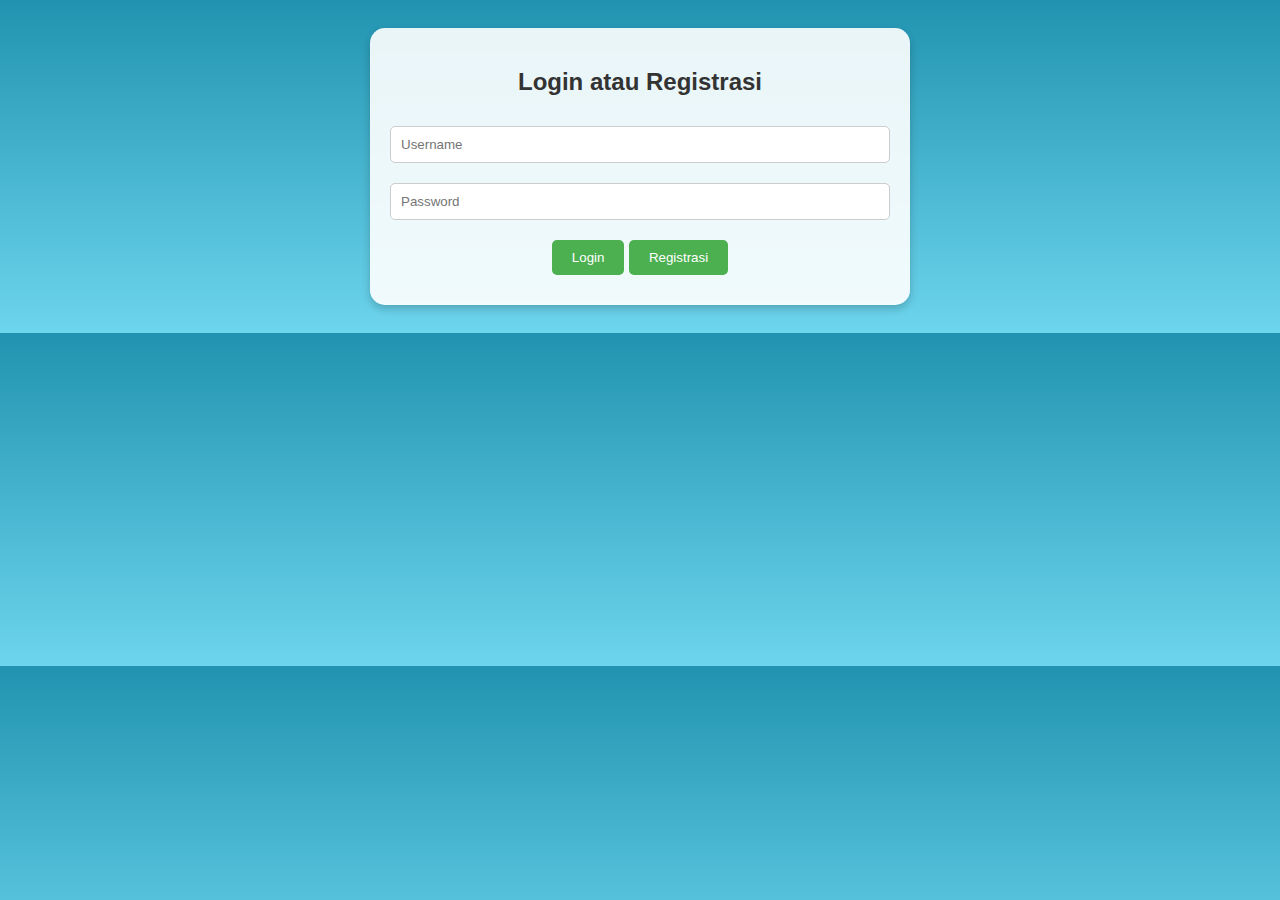
<file: math-game/index.html>
<!DOCTYPE html>
<html lang="en">
<head>
  <meta charset="UTF-8">
  <meta name="viewport" content="width=device-width, initial-scale=1.0">
  <title>Math Game</title>
  <link rel="stylesheet" href="style.css">
</head>
<body>
  <!-- Login Container -->
  <div id="login-container">
    <h2>Login atau Registrasi</h2>
    <input type="text" id="username" placeholder="Username">
    <input type="password" id="password" placeholder="Password">
    <div id="login-message"></div>
    <button id="login-btn">Login</button>
    <button id="register-btn">Registrasi</button>
  </div>

  <!-- Level Selection -->
  <div id="level-selection" style="display: none;">
    <h2>Selamat Datang di Game Matematika!</h2>
    <button id="easy-level-btn">Level Mudah</button>
    <button id="medium-level-btn">Level Sedang</button>
    <button id="logout-btn">Logout</button>
    <h3>Highscore: <span id="highscore-display">0</span></h3>
  </div>

  <!-- Game Container -->
  <div id="game-container" style="display: none;">
    <h2 id="question">Soal akan muncul di sini</h2>
    <input type="number" id="answer" placeholder="Jawaban Anda">
    <button id="submit-btn">Submit</button>
    <h3>Score: <span id="score-display">0</span></h3>
  </div>

  <script src="script.js"></script>
</body>
</html>
</file>
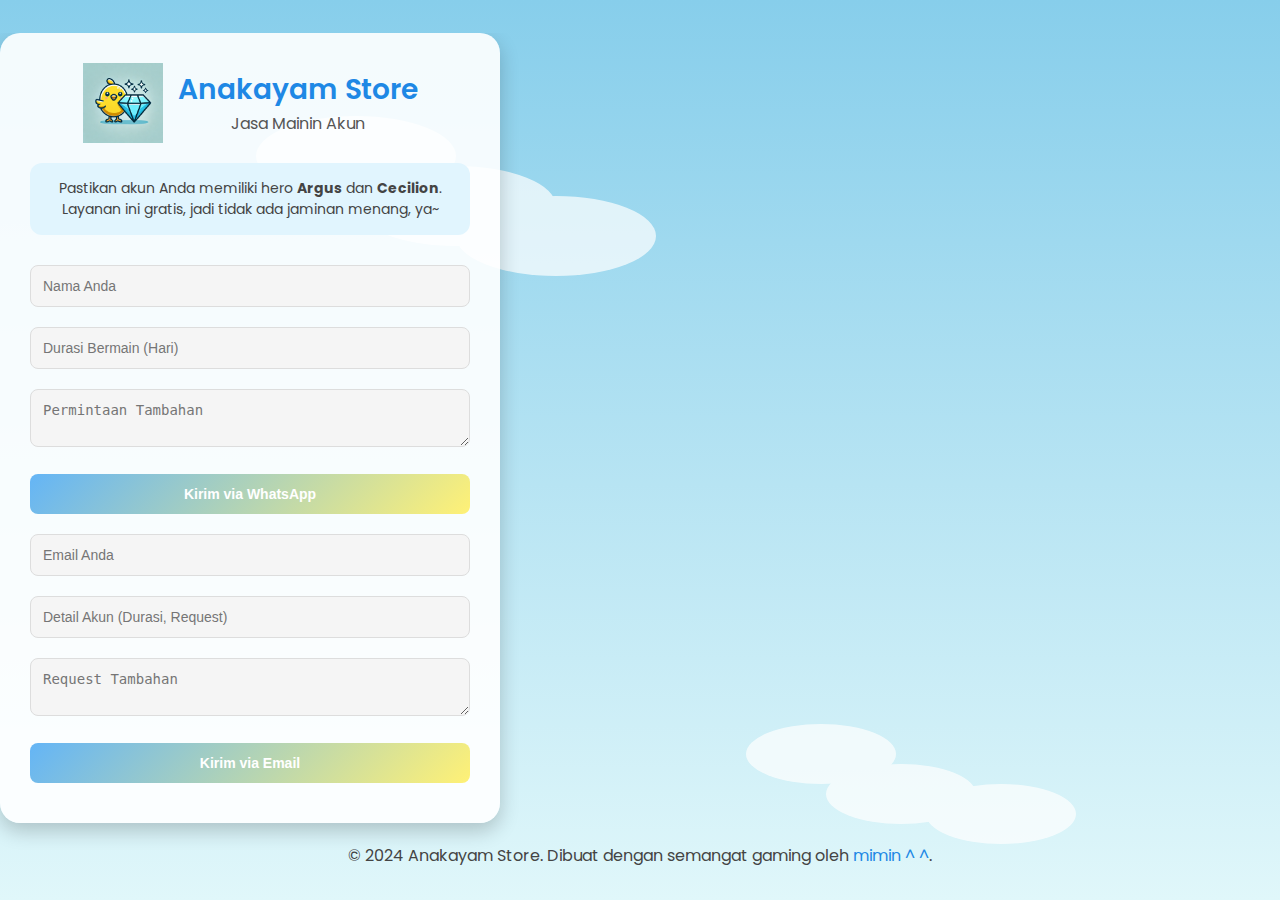
<file: website-jasa-joki/index.html>
<!DOCTYPE html>
<html lang="id">
<head>
  <link href="https://fonts.googleapis.com/css2?family=Poppins:wght@400;600&display=swap" rel="stylesheet">
  <meta charset="UTF-8">
  <meta name="viewport" content="width=device-width, initial-scale=1.0">
  <title>Anakayam Store</title>
  <link rel="stylesheet" href="style.css">
</head>
<body>
  <div class="cloud-background">
    <div class="form-container">
      <div class="logo-header">
        <img src="assets/logo.png" alt="Logo Anakayam Store" class="logo">
        <div class="store-name">
          <h1>Anakayam Store</h1>
          <p>Jasa Mainin Akun</p>
        </div>
      </div>

      <div class="note">
        <p>Pastikan akun Anda memiliki hero <b>Argus</b> dan <b>Cecilion</b>. Layanan ini gratis, jadi tidak ada jaminan menang, ya~</p>
      </div>

      <form id="whatsappForm">
        <input type="text" id="name" placeholder="Nama Anda" required>
        <input type="number" id="duration" placeholder="Durasi Bermain (Hari)" required>
        <textarea id="request" placeholder="Permintaan Tambahan"></textarea>
        <button type="button" onclick="sendToWhatsApp()">Kirim via WhatsApp</button>
      </form>

      <form action="https://formsubmit.co/your_email@example.com" method="POST">
        <input type="email" name="email" placeholder="Email Anda" required>
        <input type="text" name="details" placeholder="Detail Akun (Durasi, Request)" required>
        <textarea name="request" placeholder="Request Tambahan"></textarea>
        <button type="submit">Kirim via Email</button>
      </form>
    </div>

    <footer>
      <p>© 2024 Anakayam Store. Dibuat dengan semangat gaming oleh <a href="#">mimin ^ ^</a>.</p>
    </footer>
  </div>

  <script src="script.js"></script>
</body>
</html>
</file>
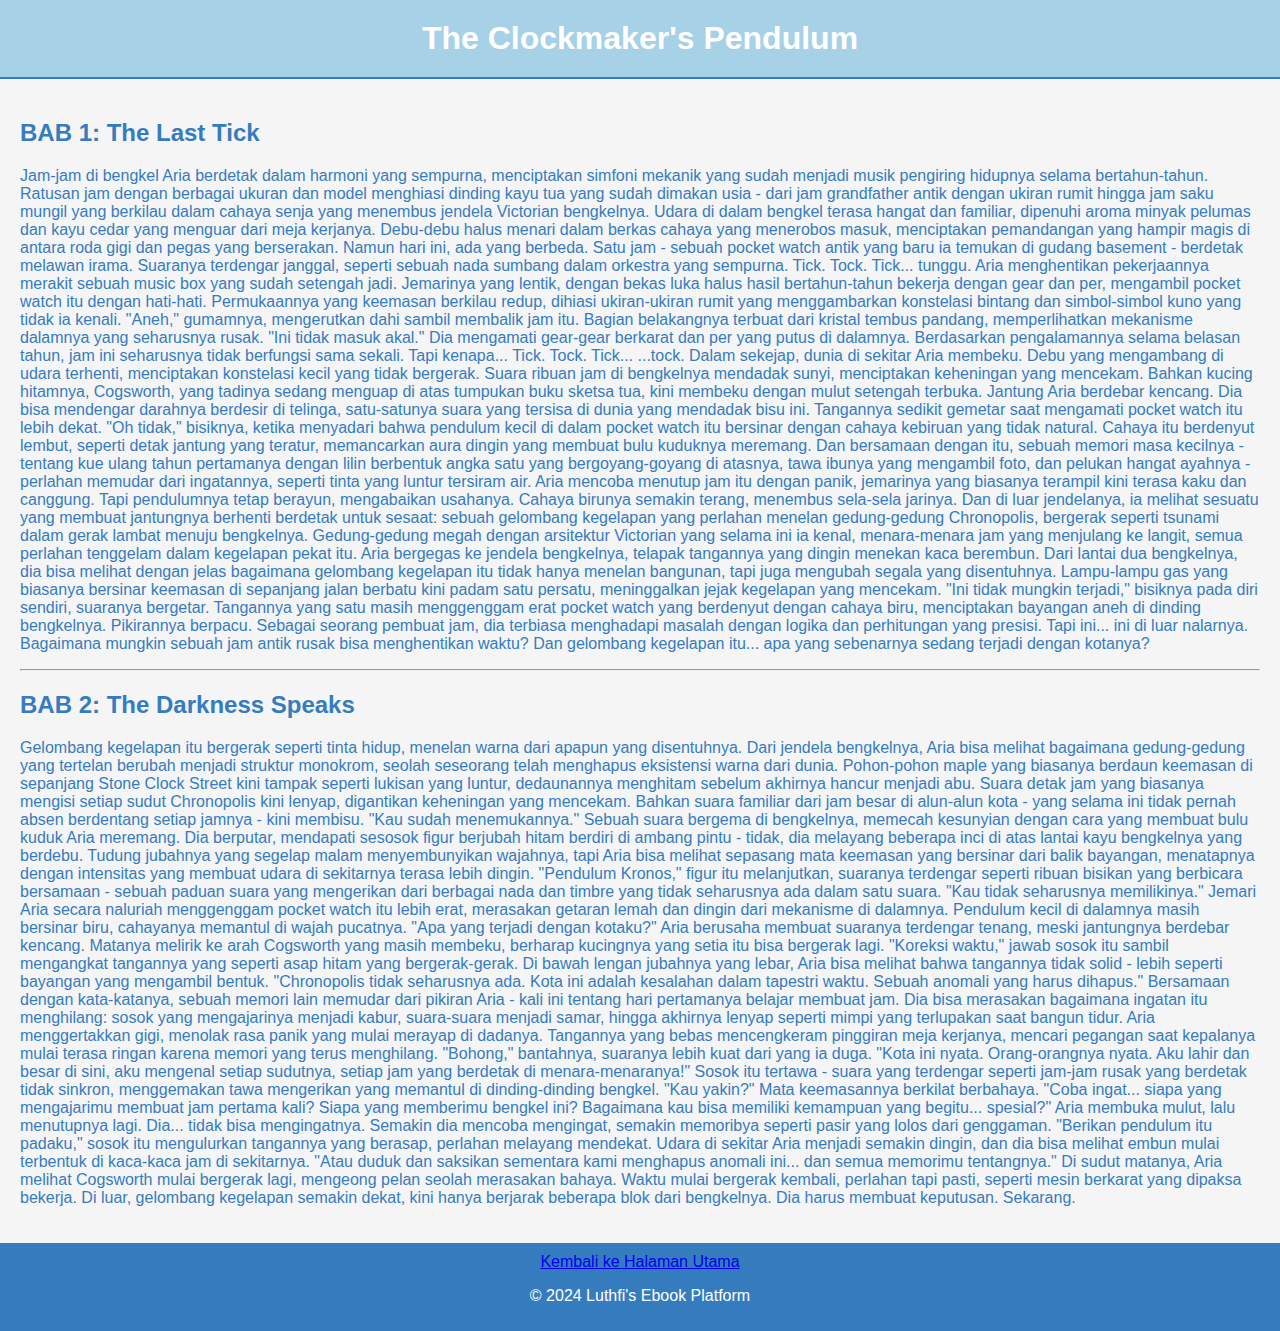
<file: Luthfi_Ebook_Template/The Clockmaker's Pendulum.html>
<!DOCTYPE html>
<html lang="en">
<head>
    <meta charset="UTF-8">
    <meta name="viewport" content="width=device-width, initial-scale=1.0">
    <title>The Clockmaker's Pendulum</title>
    <link rel="stylesheet" href="css/style.css">
</head>
<body>
    <header>
        <h1>The Clockmaker's Pendulum</h1>
    </header>
    <main>
        <h2>BAB 1: The Last Tick</h2>
        <p>Jam-jam di bengkel Aria berdetak dalam harmoni yang sempurna, menciptakan simfoni mekanik yang sudah menjadi musik pengiring hidupnya selama bertahun-tahun. Ratusan jam dengan berbagai ukuran dan model menghiasi dinding kayu tua yang sudah dimakan usia - dari jam grandfather antik dengan ukiran rumit hingga jam saku mungil yang berkilau dalam cahaya senja yang menembus jendela Victorian bengkelnya.

Udara di dalam bengkel terasa hangat dan familiar, dipenuhi aroma minyak pelumas dan kayu cedar yang menguar dari meja kerjanya. Debu-debu halus menari dalam berkas cahaya yang menerobos masuk, menciptakan pemandangan yang hampir magis di antara roda gigi dan pegas yang berserakan.

Namun hari ini, ada yang berbeda. Satu jam - sebuah pocket watch antik yang baru ia temukan di gudang basement - berdetak melawan irama. Suaranya terdengar janggal, seperti sebuah nada sumbang dalam orkestra yang sempurna.

Tick. Tock. Tick... tunggu.

Aria menghentikan pekerjaannya merakit sebuah music box yang sudah setengah jadi. Jemarinya yang lentik, dengan bekas luka halus hasil bertahun-tahun bekerja dengan gear dan per, mengambil pocket watch itu dengan hati-hati. Permukaannya yang keemasan berkilau redup, dihiasi ukiran-ukiran rumit yang menggambarkan konstelasi bintang dan simbol-simbol kuno yang tidak ia kenali.

"Aneh," gumamnya, mengerutkan dahi sambil membalik jam itu. Bagian belakangnya terbuat dari kristal tembus pandang, memperlihatkan mekanisme dalamnya yang seharusnya rusak. "Ini tidak masuk akal." Dia mengamati gear-gear berkarat dan per yang putus di dalamnya. Berdasarkan pengalamannya selama belasan tahun, jam ini seharusnya tidak berfungsi sama sekali.

Tapi kenapa...

Tick. Tock. Tick...

...tock.

Dalam sekejap, dunia di sekitar Aria membeku. Debu yang mengambang di udara terhenti, menciptakan konstelasi kecil yang tidak bergerak. Suara ribuan jam di bengkelnya mendadak sunyi, menciptakan keheningan yang mencekam. Bahkan kucing hitamnya, Cogsworth, yang tadinya sedang menguap di atas tumpukan buku sketsa tua, kini membeku dengan mulut setengah terbuka.

Jantung Aria berdebar kencang. Dia bisa mendengar darahnya berdesir di telinga, satu-satunya suara yang tersisa di dunia yang mendadak bisu ini. Tangannya sedikit gemetar saat mengamati pocket watch itu lebih dekat.

"Oh tidak," bisiknya, ketika menyadari bahwa pendulum kecil di dalam pocket watch itu bersinar dengan cahaya kebiruan yang tidak natural. Cahaya itu berdenyut lembut, seperti detak jantung yang teratur, memancarkan aura dingin yang membuat bulu kuduknya meremang.

Dan bersamaan dengan itu, sebuah memori masa kecilnya - tentang kue ulang tahun pertamanya dengan lilin berbentuk angka satu yang bergoyang-goyang di atasnya, tawa ibunya yang mengambil foto, dan pelukan hangat ayahnya - perlahan memudar dari ingatannya, seperti tinta yang luntur tersiram air.

Aria mencoba menutup jam itu dengan panik, jemarinya yang biasanya terampil kini terasa kaku dan canggung. Tapi pendulumnya tetap berayun, mengabaikan usahanya. Cahaya birunya semakin terang, menembus sela-sela jarinya.

Dan di luar jendelanya, ia melihat sesuatu yang membuat jantungnya berhenti berdetak untuk sesaat: sebuah gelombang kegelapan yang perlahan menelan gedung-gedung Chronopolis, bergerak seperti tsunami dalam gerak lambat menuju bengkelnya. Gedung-gedung megah dengan arsitektur Victorian yang selama ini ia kenal, menara-menara jam yang menjulang ke langit, semua perlahan tenggelam dalam kegelapan pekat itu.

Aria bergegas ke jendela bengkelnya, telapak tangannya yang dingin menekan kaca berembun. Dari lantai dua bengkelnya, dia bisa melihat dengan jelas bagaimana gelombang kegelapan itu tidak hanya menelan bangunan, tapi juga mengubah segala yang disentuhnya. Lampu-lampu gas yang biasanya bersinar keemasan di sepanjang jalan berbatu kini padam satu persatu, meninggalkan jejak kegelapan yang mencekam.

"Ini tidak mungkin terjadi," bisiknya pada diri sendiri, suaranya bergetar. Tangannya yang satu masih menggenggam erat pocket watch yang berdenyut dengan cahaya biru, menciptakan bayangan aneh di dinding bengkelnya.

Pikirannya berpacu. Sebagai seorang pembuat jam, dia terbiasa menghadapi masalah dengan logika dan perhitungan yang presisi. Tapi ini... ini di luar nalarnya. Bagaimana mungkin sebuah jam antik rusak bisa menghentikan waktu? Dan gelombang kegelapan itu... apa yang sebenarnya sedang terjadi dengan kotanya?

</p>
        <hr>
        <h2>BAB 2: The Darkness Speaks</h2>
        <p>Gelombang kegelapan itu bergerak seperti tinta hidup, menelan warna dari apapun yang disentuhnya. Dari jendela bengkelnya, Aria bisa melihat bagaimana gedung-gedung yang tertelan berubah menjadi struktur monokrom, seolah seseorang telah menghapus eksistensi warna dari dunia. Pohon-pohon maple yang biasanya berdaun keemasan di sepanjang Stone Clock Street kini tampak seperti lukisan yang luntur, dedaunannya menghitam sebelum akhirnya hancur menjadi abu.

Suara detak jam yang biasanya mengisi setiap sudut Chronopolis kini lenyap, digantikan keheningan yang mencekam. Bahkan suara familiar dari jam besar di alun-alun kota - yang selama ini tidak pernah absen berdentang setiap jamnya - kini membisu.

"Kau sudah menemukannya."

Sebuah suara bergema di bengkelnya, memecah kesunyian dengan cara yang membuat bulu kuduk Aria meremang. Dia berputar, mendapati sesosok figur berjubah hitam berdiri di ambang pintu - tidak, dia melayang beberapa inci di atas lantai kayu bengkelnya yang berdebu. Tudung jubahnya yang segelap malam menyembunyikan wajahnya, tapi Aria bisa melihat sepasang mata keemasan yang bersinar dari balik bayangan, menatapnya dengan intensitas yang membuat udara di sekitarnya terasa lebih dingin.

"Pendulum Kronos," figur itu melanjutkan, suaranya terdengar seperti ribuan bisikan yang berbicara bersamaan - sebuah paduan suara yang mengerikan dari berbagai nada dan timbre yang tidak seharusnya ada dalam satu suara. "Kau tidak seharusnya memilikinya."

Jemari Aria secara naluriah menggenggam pocket watch itu lebih erat, merasakan getaran lemah dan dingin dari mekanisme di dalamnya. Pendulum kecil di dalamnya masih bersinar biru, cahayanya memantul di wajah pucatnya.

"Apa yang terjadi dengan kotaku?" Aria berusaha membuat suaranya terdengar tenang, meski jantungnya berdebar kencang. Matanya melirik ke arah Cogsworth yang masih membeku, berharap kucingnya yang setia itu bisa bergerak lagi.

"Koreksi waktu," jawab sosok itu sambil mengangkat tangannya yang seperti asap hitam yang bergerak-gerak. Di bawah lengan jubahnya yang lebar, Aria bisa melihat bahwa tangannya tidak solid - lebih seperti bayangan yang mengambil bentuk. "Chronopolis tidak seharusnya ada. Kota ini adalah kesalahan dalam tapestri waktu. Sebuah anomali yang harus dihapus."

Bersamaan dengan kata-katanya, sebuah memori lain memudar dari pikiran Aria - kali ini tentang hari pertamanya belajar membuat jam. Dia bisa merasakan bagaimana ingatan itu menghilang: sosok yang mengajarinya menjadi kabur, suara-suara menjadi samar, hingga akhirnya lenyap seperti mimpi yang terlupakan saat bangun tidur.

Aria menggertakkan gigi, menolak rasa panik yang mulai merayap di dadanya. Tangannya yang bebas mencengkeram pinggiran meja kerjanya, mencari pegangan saat kepalanya mulai terasa ringan karena memori yang terus menghilang.

"Bohong," bantahnya, suaranya lebih kuat dari yang ia duga. "Kota ini nyata. Orang-orangnya nyata. Aku lahir dan besar di sini, aku mengenal setiap sudutnya, setiap jam yang berdetak di menara-menaranya!"

Sosok itu tertawa - suara yang terdengar seperti jam-jam rusak yang berdetak tidak sinkron, menggemakan tawa mengerikan yang memantul di dinding-dinding bengkel. "Kau yakin?" Mata keemasannya berkilat berbahaya. "Coba ingat... siapa yang mengajarimu membuat jam pertama kali? Siapa yang memberimu bengkel ini? Bagaimana kau bisa memiliki kemampuan yang begitu... spesial?"

Aria membuka mulut, lalu menutupnya lagi. Dia... tidak bisa mengingatnya. Semakin dia mencoba mengingat, semakin memoribya seperti pasir yang lolos dari genggaman.

"Berikan pendulum itu padaku," sosok itu mengulurkan tangannya yang berasap, perlahan melayang mendekat. Udara di sekitar Aria menjadi semakin dingin, dan dia bisa melihat embun mulai terbentuk di kaca-kaca jam di sekitarnya. "Atau duduk dan saksikan sementara kami menghapus anomali ini... dan semua memorimu tentangnya."

Di sudut matanya, Aria melihat Cogsworth mulai bergerak lagi, mengeong pelan seolah merasakan bahaya. Waktu mulai bergerak kembali, perlahan tapi pasti, seperti mesin berkarat yang dipaksa bekerja. Di luar, gelombang kegelapan semakin dekat, kini hanya berjarak beberapa blok dari bengkelnya.

Dia harus membuat keputusan. Sekarang.

</p>
        <!-- Copy-paste untuk tambah bab -->
    </main>
    <footer>
        <a href="index.html">Kembali ke Halaman Utama</a>
        <p>&copy; 2024 Luthfi's Ebook Platform</p>
    </footer>
</body>
</html>
</file>
<file: math-game/style.css>
body {
  font-family: Arial, sans-serif;
  text-align: center;
  background: linear-gradient(to bottom, #2193b0, #6dd5ed);
  color: white;
  padding: 20px;
}

#login-container, #level-selection, #game-container {
  background: rgba(255, 255, 255, 0.9);
  border-radius: 15px;
  padding: 20px;
  margin: auto;
  width: 90%;
  max-width: 500px;
  color: #333;
  box-shadow: 0px 4px 8px rgba(0, 0, 0, 0.2);
}

h2, h3 {
  margin: 20px 0;
}

button {
  padding: 10px 20px;
  margin: 10px 0;
  border: none;
  border-radius: 5px;
  background-color: #4caf50;
  color: white;
  cursor: pointer;
}

button:hover {
  background-color: #45a049;
}

input {
  padding: 10px;
  margin: 10px 0;
  width: calc(100% - 22px);
  border: 1px solid #ccc;
  border-radius: 5px;
}

input[type="number"] {
  -moz-appearance: textfield;
}

input::-webkit-outer-spin-button,
input::-webkit-inner-spin-button {
  -webkit-appearance: none;
  margin: 0;
}
</file>
<file: Luthfi_Ebook_Template/css/style.css>
/* Global Styles */
body {
    font-family: 'Arial', sans-serif;
    margin: 0;
    padding: 0;
    background-color: #F5F5F5; /* Abu-abu muda */
    color: #357CBE; /* Teks biru tua */
}

header {
    background-color: #A6D1E6; /* Biru pastel terang */
    padding: 20px;
    text-align: center;
    color: #FFFFFF; /* Teks putih */
    border-bottom: 2px solid #357CBE; /* Border biru tua */
}

header h1 {
    margin: 0;
    display: flex;
    align-items: center;
    justify-content: center;
    gap: 10px; /* Jarak antara logo dan teks */
}

header .logo {
    width: 60px; /* Sedikit lebih besar */
    height: 60px;
    object-fit: cover;
    border-radius: 50%; /* Bikin bulat */
    border: 2px solid #FFFFFF; /* Border putih di logo */
}

main {
    padding: 20px;
}

h2 {
    color: #357CBE; /* Judul bab biru tua */
}

.ebook {
    background-color: #FFFFFF; /* Putih bersih */
    border: 1px solid #A6D1E6; /* Border biru pastel */
    border-radius: 8px;
    margin: 20px 0;
    padding: 10px;
    box-shadow: 0 2px 5px rgba(0, 0, 0, 0.1); /* Efek bayangan */
    text-align: center;
    transition: transform 0.2s ease;
}

.ebook:hover {
    transform: scale(1.03); /* Sedikit membesar saat hover */
}

.ebook img {
    max-width: 100%;
    border-radius: 8px;
}

footer {
    background-color: #357CBE; /* Biru tua */
    color: #FFFFFF; /* Teks putih */
    text-align: center;
    padding: 10px;
}

/* Tombol */
button {
    background-color: #FFC857; /* Kuning aksen */
    color: #357CBE; /* Teks biru tua */
    border: none;
    border-radius: 5px;
    padding: 10px 20px;
    font-size: 16px;
    cursor: pointer;
    transition: background-color 0.3s ease;
}

button:hover {
    background-color: #FFD37E; /* Kuning lebih terang saat hover */
}
</file>
<file: website-jasa-joki/style.css>
/* Reset dasar */
* {
  margin: 0;
  padding: 0;
  box-sizing: border-box;
}

body {
  font-family: 'Poppins', sans-serif;
  background: linear-gradient(to bottom, #87CEEB, #E0F7FA);
  min-height: 100vh;
  display: flex;
  justify-content: center;
  align-items: center;
}

.cloud-background {
  position: relative;
  width: 100%;
  height: 100%;
  overflow: hidden;
}

.cloud-background::before,
.cloud-background::after {
  content: '';
  position: absolute;
  background: #fff;
  border-radius: 50%;
  opacity: 0.7;
}

.cloud-background::before {
  width: 200px;
  height: 80px;
  top: 10%;
  left: 20%;
  box-shadow: 100px 50px 0px #fff, 200px 80px 0px #fff;
}

.cloud-background::after {
  width: 150px;
  height: 60px;
  bottom: 10%;
  right: 30%;
  box-shadow: 80px 40px 0px #fff, 180px 60px 0px #fff;
}

.form-container {
  background: rgba(255, 255, 255, 0.9);
  padding: 30px;
  border-radius: 20px;
  box-shadow: 0 8px 20px rgba(0, 0, 0, 0.2);
  max-width: 500px;
  width: 100%;
  text-align: center;
  animation: fadeIn 1s ease-in-out;
  position: relative;
}

.logo-header {
  display: flex;
  align-items: center;
  justify-content: center;
  gap: 15px;
  margin-bottom: 20px;
}

.logo {
  width: 80px;
  height: auto;
}

.store-name h1 {
  font-size: 28px;
  color: #1E88E5;
  font-weight: 600;
}

.store-name p {
  font-size: 16px;
  color: #555;
}

input, textarea, button {
  width: 100%;
  padding: 12px;
  margin: 10px 0;
  border-radius: 8px;
  border: 1px solid #ddd;
  font-size: 14px;
}

input, textarea {
  background: #F5F5F5;
  color: #333;
}

button {
  background: linear-gradient(135deg, #64B5F6, #FFF176);
  color: #fff;
  font-weight: 600;
  cursor: pointer;
  border: none;
  transition: transform 0.3s ease, background 0.3s ease;
}

button:hover {
  transform: scale(1.05);
  background: linear-gradient(135deg, #FFF176, #64B5F6);
}

.note {
  background: #E1F5FE;
  padding: 15px;
  border-radius: 12px;
  margin-bottom: 20px;
  color: #444;
  font-size: 14px;
}

footer {
  text-align: center;
  margin-top: 20px;
  color: #444;
}

footer a {
  color: #1E88E5;
  text-decoration: none;
}

footer a:hover {
  text-decoration: underline;
}

/* Animasi */
@keyframes fadeIn {
  from { opacity: 0; transform: translateY(-20px); }
  to { opacity: 1; transform: translateY(0); }
}

@media screen and (max-width: 768px) {
  .form-container {
    padding: 20px;
  }

  .store-name h1 {
    font-size: 24px;
  }
}
</file>
